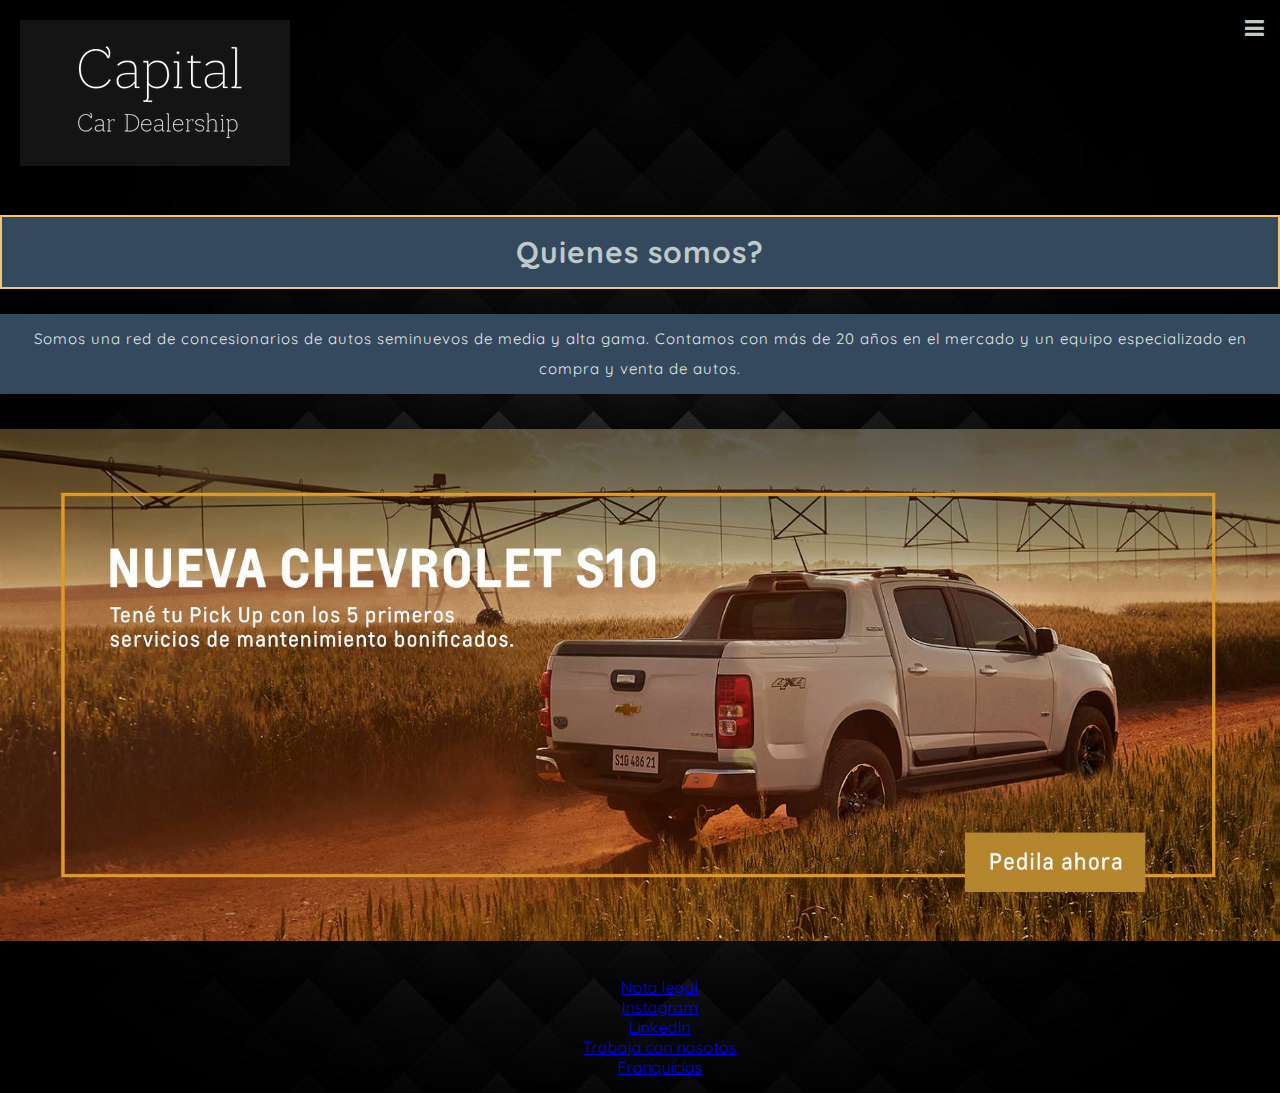
<file: index.html>
<!DOCTYPE html>
<html lang="en">
	<head>
		<meta charset="UTF-8">
		<meta name="viewport" content="width=device-width, initial-scale=1.0">
		<title>Capital Car Dealership</title>
		<link rel="stylesheet" href="https://cdn.jsdelivr.net/npm/bootstrap@4.5.3/dist/css/bootstrap.min.css" integrity="sha384-TX8t27EcRE3e/ihU7zmQxVncDAy5uIKz4rEkgIXeMed4M0jlfIDPvg6uqKI2xXr2" crossorigin="anonymous">
		<link rel="stylesheet" type="text/css" href="scss/estilo.css">
		<link rel="stylesheet" href="https://cdnjs.cloudflare.com/ajax/libs/font-awesome/4.7.0/css/font-awesome.min.css">
		<meta name="description" content="Somos una red de concesionarios de autos seminuevos de media y alta gama. Contamos con más de 20 años en el mercado y un equipo especializado en compra y venta de autos">
		<meta name="keywords" content="HTML, CSS, concesionaria, vehiculos, 0km, usados, lanchas, car detailing, accesorios para vehiculos, financiacion de vehiculos">
	</head>
<body>
	<header>
<header>

		<div class="topnav">
			<img  src= img/logo2.png alt="logo" class="active">
			<div id="myLinks">
			  <a  href=index.html>Inicio</a>
			  <a  href=nuestrosvehiculos.html>Nuestros Vehiculos</a>
			  <a  href=servicios.html>Servicios</a>
			  <a  href=novedades.html>Novedades</a>
			  <a  href=contacto.html>Contacto</a>
			</div>
			<a href="javascript:void(0);" class="icon" onclick="myFunction()">
			  <i class="fa fa-bars"></i>
			</a>
		  </div>
	
	</header>
	
	</header>

	<main>
		<!-- primera info de la pag, con h2 y p, cos sus clases -->
		<section class="head">
			<h2 class="head__titulo">Quienes somos?</h2>
			<p class="head__Texto">Somos una red de concesionarios de autos seminuevos de media y alta gama. Contamos con más de 20 años en el mercado y un equipo especializado en compra y venta de autos.</p>
		</section>
		
		<!--imagen ilustrativa OFERTA-->
		<div class="wrapping__propiedades" >
			<img  src="img/imgCamionetaIndex.jpg" alt="OFERTA">
		</div>	
		
	</main>
	<!-- Comienzo del footer, con un nav distinto al anterior, sin logo y con los botones ya gitget linkeados  -->
	<footer>
		<nav class="navbar justify-content-center navbar-expand-sm  navbar-dark">
			<ul class="navbar-nav">
    		<li>
      			<a class="nav-link" href=http://www.saij.gob.ar/nuevo-codigo-civil-y-comercial-de-la-nacion>Nota legal</a> 
   			 </li>
   			<li>
      			<a class="nav-link" href=https://www.instagram.com/elmetodocurly>Instagram</a>  
    		</li>
			<li>
				<a class="nav-link" href=https://www.linkedin.com/in/sebastian-m-olmedo-barrios-a34667b/>LinkedIn</a>
			</li>
			<li>
				<a class="nav-link" href=contacto.html>Trabaja con nosotos</a>
			</li>
			<li>
				<a class="nav-link" href=contacto.html>Franquicias</a>
			</li>
		</ul>
		</nav>
	</footer>
		<script src="https://ajax.googleapis.com/ajax/libs/jquery/3.5.1/jquery.min.js"></script>
		<script src="https://cdn.jsdelivr.net/npm/popper.js@1.16.1/dist/umd/popper.min.js" integrity="sha384-9/reFTGAW83EW2RDu2S0VKaIzap3H66lZH81PoYlFhbGU+6BZp6G7niu735Sk7lN" crossorigin="anonymous"></script>
		<script src="https://cdn.jsdelivr.net/npm/bootstrap@4.5.3/dist/js/bootstrap.min.js" integrity="sha384-w1Q4orYjBQndcko6MimVbzY0tgp4pWB4lZ7lr30WKz0vr/aWKhXdBNmNb5D92v7s" crossorigin="anonymous"></script>
		<script>
		function myFunction() {
		var x = document.getElementById("myLinks");
		if (x.style.display === "block") {
			x.style.display = "none";
		} else {
			x.style.display = "block";
		}
		}
		</script>

	</body>
</html>
</file>
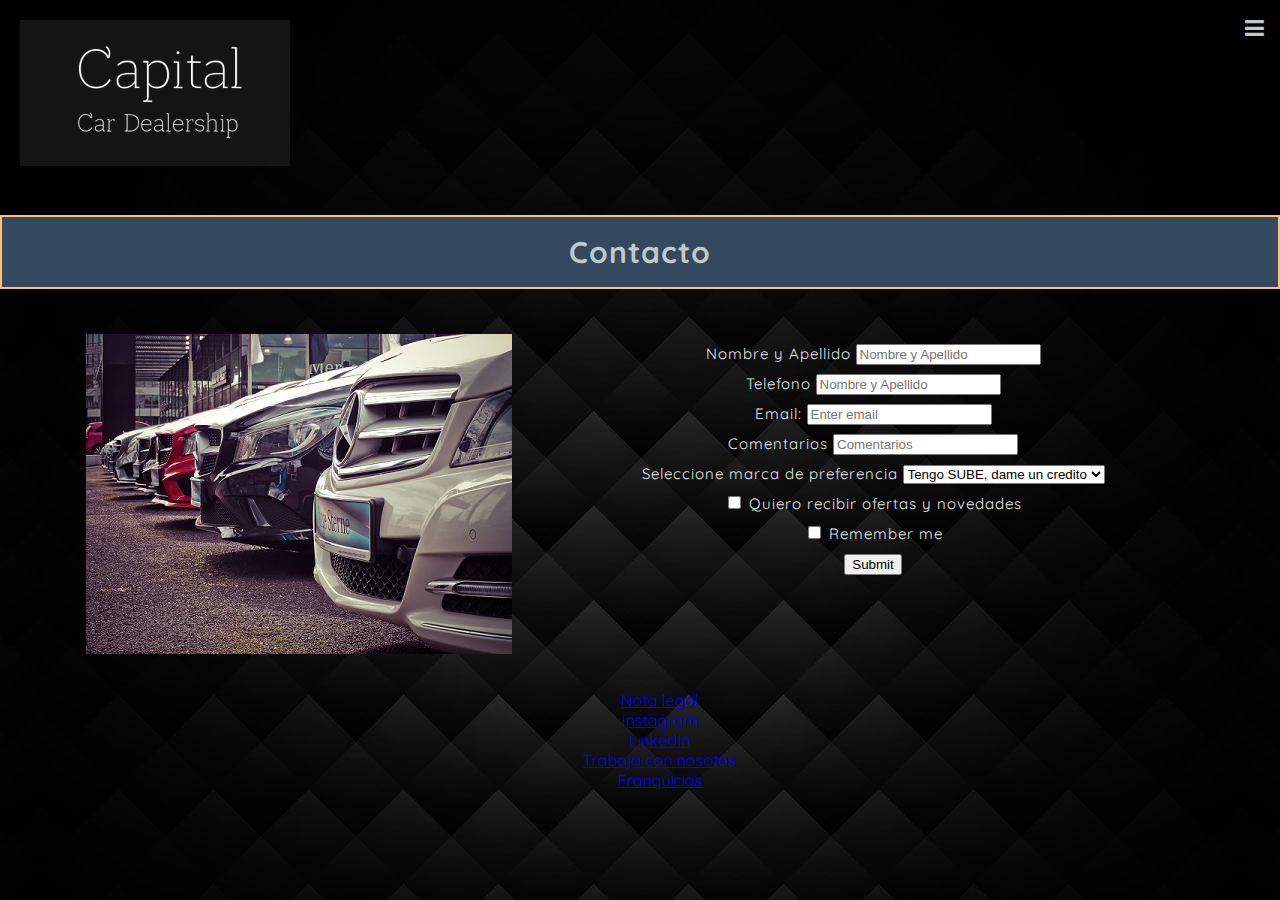
<file: contacto.html>
<!DOCTYPE html>
<html lang="en">
	<head>
		<meta charset="UTF-8">
		<meta name="viewport" content="width=device-width, initial-scale=1.0">
		<title>Capital Car Dealership</title>
		<link rel="stylesheet" href="https://cdn.jsdelivr.net/npm/bootstrap@4.5.3/dist/css/bootstrap.min.css" integrity="sha384-TX8t27EcRE3e/ihU7zmQxVncDAy5uIKz4rEkgIXeMed4M0jlfIDPvg6uqKI2xXr2" crossorigin="anonymous">
		<link rel="stylesheet" type="text/css" href="scss/estilo.css">
		<link rel="stylesheet" href="https://cdnjs.cloudflare.com/ajax/libs/font-awesome/4.7.0/css/font-awesome.min.css">
		<meta name="description" content="Somos una red de concesionarios de autos seminuevos de media y alta gama. Contamos con más de 20 años en el mercado y un equipo especializado en compra y venta de autos">
		<meta name="keywords" content="HTML, CSS, concesionaria, vehiculos, 0km, usados, lanchas, car detailing, accesorios para vehiculos, financiacion de vehiculos">
	</head>

<body>
	<header>

		<div class="topnav">
			<img  src= img/logo2.png alt="logo" class="active">
			<div id="myLinks">
			  <a  href=index.html>Inicio</a>
			  <a  href=nuestrosvehiculos.html>Nuestros Vehiculos</a>
			  <a  href=servicios.html>Servicios</a>
			  <a  href=novedades.html>Novedades</a>
			  <a  href=contacto.html>Contacto</a>
			</div>
			<a href="javascript:void(0);" class="icon" onclick="myFunction()">
			  <i class="fa fa-bars"></i>
			</a>
		  </div>
	
	</header>
	<!-- primera info de la pag, con h2 y p, cos sus clases -->
	<section class="head">
		<h2 class="head__titulo">Contacto</h2></div>
	</section>	
	<!-- formulario de contacto -->
	<div class="wrapping__propiedades" >
		<img src="img/imgContacto.jpg" alt="imgDeContacto">				
		
	
			<form class="formularioContacto" action="/action_page.php"> 
				<div class="form-group">
				<label for="nombreyapellido">Nombre y Apellido</label>
				<input type="text" class="form-control"  placeholder="Nombre y Apellido">
				</div>   
				<div>
				<label for="Telefono">Telefono</label>
				<input type="text" class="form-control"  placeholder="Nombre y Apellido">
				</div>  
				<div class="form-group">
				<label for="email">Email:</label>
				<input type="email" class="form-control" id="email" placeholder="Enter email" name="email">
				</div>
				<div class="form-group">
				<label for="Comentarios">Comentarios</label>
				<input type="Comentarios" class="form-control" placeholder="Comentarios">
				</div>
				<div>
				<label>Seleccione marca de preferencia</label>
				<select name="Preferencia">
				<option value="m">Tengo SUBE, dame un credito</option>
				<option value="p">Mercedes Benz</option>
				<option value="m">Audi</option>
				<option value="m">Ford</option>
				<option value="m">BMW</option>
				<option value="m">Jaguar</option>
				</select>
				</div>
				<input name="newsletter" type="checkbox">
				<label for="newsletter">Quiero recibir ofertas y novedades</label>	
				<div>	
				<div class="form-group form-check">
				<label class="form-check-label">
				<input class="form-check-input" type="checkbox" name="remember"> Remember me
				</label>
				</div>
				<button type="submit" class="btn btn-primary">Submit</button>
			</form>
		</div>	
	<!-- Comienzo del footer, con un nav distinto al anterior, sin logo y con los botones ya gitget linkeados  -->
	<footer>
		<nav class="navbar justify-content-center navbar-expand-sm  navbar-dark">
			<ul class="navbar-nav">
    		<li>
      			<a class="nav-link" href=http://www.saij.gob.ar/nuevo-codigo-civil-y-comercial-de-la-nacion>Nota legal</a> 
   			 </li>
   			<li>
      			<a class="nav-link" href=https://www.instagram.com/elmetodocurly>Instagram</a>  
    		</li>
			<li>
				<a class="nav-link" href=https://www.linkedin.com/in/sebastian-m-olmedo-barrios-a34667b/>LinkedIn</a>
			</li>
			<li>
				<a class="nav-link" href=contacto.html>Trabaja con nosotos</a>
			</li>
			<li>
				<a class="nav-link" href=contacto.html>Franquicias</a>
			</li>
		</ul>
		</nav>
	</footer>
		<script src="https://ajax.googleapis.com/ajax/libs/jquery/3.5.1/jquery.min.js"></script>
		<script src="https://cdn.jsdelivr.net/npm/popper.js@1.16.1/dist/umd/popper.min.js" integrity="sha384-9/reFTGAW83EW2RDu2S0VKaIzap3H66lZH81PoYlFhbGU+6BZp6G7niu735Sk7lN" crossorigin="anonymous"></script>
		<script src="https://cdn.jsdelivr.net/npm/bootstrap@4.5.3/dist/js/bootstrap.min.js" integrity="sha384-w1Q4orYjBQndcko6MimVbzY0tgp4pWB4lZ7lr30WKz0vr/aWKhXdBNmNb5D92v7s" crossorigin="anonymous"></script>
		<script>
			function myFunction() {
			var x = document.getElementById("myLinks");
			if (x.style.display === "block") {
				x.style.display = "none";
			} else {
				x.style.display = "block";
			}
			}
			</script>
	</body>
</html>
</file>
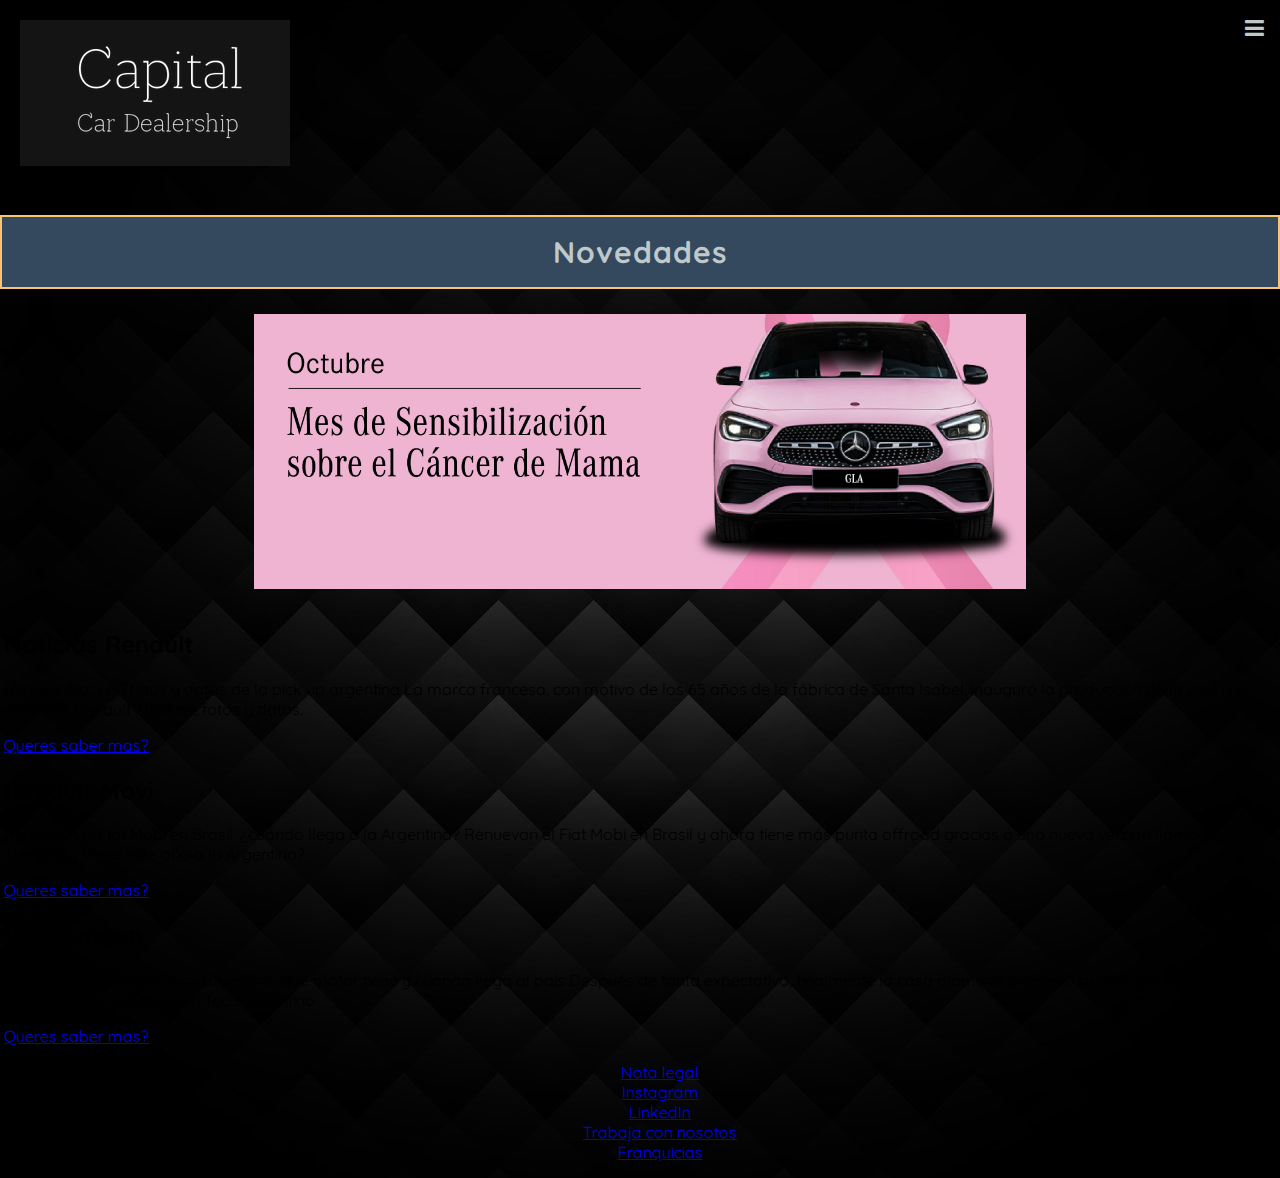
<file: novedades.html>
<!DOCTYPE html>
<html lang="en">
	<head>
		<meta charset="UTF-8">
		<meta name="viewport" content="width=device-width, initial-scale=1.0">
		<title>Capital Car Dealership</title>
		<link rel="stylesheet" href="https://cdn.jsdelivr.net/npm/bootstrap@4.5.3/dist/css/bootstrap.min.css" integrity="sha384-TX8t27EcRE3e/ihU7zmQxVncDAy5uIKz4rEkgIXeMed4M0jlfIDPvg6uqKI2xXr2" crossorigin="anonymous">
		<link rel="stylesheet" type="text/css" href="scss/estilo.css">
		<link rel="stylesheet" href="https://cdnjs.cloudflare.com/ajax/libs/font-awesome/4.7.0/css/font-awesome.min.css">
		<meta name="description" content="Somos una red de concesionarios de autos seminuevos de media y alta gama. Contamos con más de 20 años en el mercado y un equipo especializado en compra y venta de autos">
		<meta name="keywords" content="HTML, CSS, concesionaria, vehiculos, 0km, usados, lanchas, car detailing, accesorios para vehiculos, financiacion de vehiculos">
	</head>
<body>
	<header>

		<div class="topnav">
			<img  src= img/logo2.png alt="logo" class="active">
			<div id="myLinks">
			  <a  href=index.html>Inicio</a>
			  <a  href=nuestrosvehiculos.html>Nuestros Vehiculos</a>
			  <a  href=servicios.html>Servicios</a>
			  <a  href=novedades.html>Novedades</a>
			  <a  href=contacto.html>Contacto</a>
			</div>
			<a href="javascript:void(0);" class="icon" onclick="myFunction()">
			  <i class="fa fa-bars"></i>
			</a>
		  </div>
	</header>
<main>
  <section class="head">
    <h2 class="head__titulo">Novedades</h2>
   		<img class="novedades__imagenMB" src="img/novedadesMB.png">

		 <div class="row">
      <div class="col-md-4 mb-5">
        <div class="card h-100">
          <div class="card-body">
            <h2 class="card-title">Noticias Renault</h2>
            <p class="titulo__Texto">Renault Alaskan fotos y datos de la pick up argentina
					La marca francesa, con motivo de los 65 años de la fábrica 
					de Santa Isabel, inauguró la producción de la pick up 
					nacional. Renault Alaskan, fotos y datos.</p>
          </div>
          <div class="card-footer">
              <a href=https://www.renault.com.ar/ class="btn btn-primary btn-sm">Queres saber mas?</a>
          </div>
        </div>
      </div>
     
      <div class="col-md-4 mb-5">
        <div class="card h-100">
          <div class="card-body">
            <h2 class="card-title">Renault Movi</h2>
            <p class="titulo__Texto">Renuevan el Fiat Mobi en Brasil, ¿cuándo llega a la Argentina?
					Renuevan el Fiat Mobi en Brasil y ahora tiene más punta offroad
					gracias a una nueva versión llamada Trecking. ¿Viene este año a 
					la Argentina?</p>
          </div>
          <div class="card-footer">
            <a href=https://www.renault.com.ar/ class="btn btn-primary btn-sm">Queres saber mas?</a>
          </div>
        </div>
      </div>
 
      <div class="col-md-4 mb-5">
        <div class="card h-100">
          <div class="card-body">
            <h2 class="card-title"> Volkswagen</h2>
            <p class="titulo__Texto">Así es el Volkswagen Taos argentino: qué motor tiene y cuándo 
					llega al país Después de tanta expectativa, finalmente la casa 
					alamana presentó al SUV que llegará en 2021. Así es el Volkswagen 
					Taos argentino</p>
          </div>
          <div class="card-footer">
            <a href=https://www.volkswagen.com.ar/es.html class="btn btn-primary btn-sm">Queres saber mas?</a>
          </div>
        </div>
      </div>

	</main>
	
	
	<footer>
		<nav class="navbar justify-content-center navbar-expand-sm  navbar-dark">
			<ul class="navbar-nav">
    		<li>
      			<a class="nav-link" href=http://www.saij.gob.ar/nuevo-codigo-civil-y-comercial-de-la-nacion>Nota legal</a> 
   			 </li>
   			<li>
      			<a class="nav-link" href=https://www.instagram.com/elmetodocurly>Instagram</a>  
    		</li>
			<li>
				<a class="nav-link" href=https://www.linkedin.com/in/sebastian-m-olmedo-barrios-a34667b/>LinkedIn</a>
			</li>
			<li>
				<a class="nav-link" href=contacto.html>Trabaja con nosotos</a>
			</li>
			<li>
				<a class="nav-link" href=contacto.html>Franquicias</a>
			</li>
		</ul>
		</nav>
	</footer>
		<script src="https://ajax.googleapis.com/ajax/libs/jquery/3.5.1/jquery.min.js"></script>
		<script src="https://cdn.jsdelivr.net/npm/popper.js@1.16.1/dist/umd/popper.min.js" integrity="sha384-9/reFTGAW83EW2RDu2S0VKaIzap3H66lZH81PoYlFhbGU+6BZp6G7niu735Sk7lN" crossorigin="anonymous"></script>
		<script src="https://cdn.jsdelivr.net/npm/bootstrap@4.5.3/dist/js/bootstrap.min.js" integrity="sha384-w1Q4orYjBQndcko6MimVbzY0tgp4pWB4lZ7lr30WKz0vr/aWKhXdBNmNb5D92v7s" crossorigin="anonymous"></script>
		<script>
			function myFunction() {
			var x = document.getElementById("myLinks");
			if (x.style.display === "block") {
				x.style.display = "none";
			} else {
				x.style.display = "block";
			}
			}
			</script>
	</body>
</html>
</file>
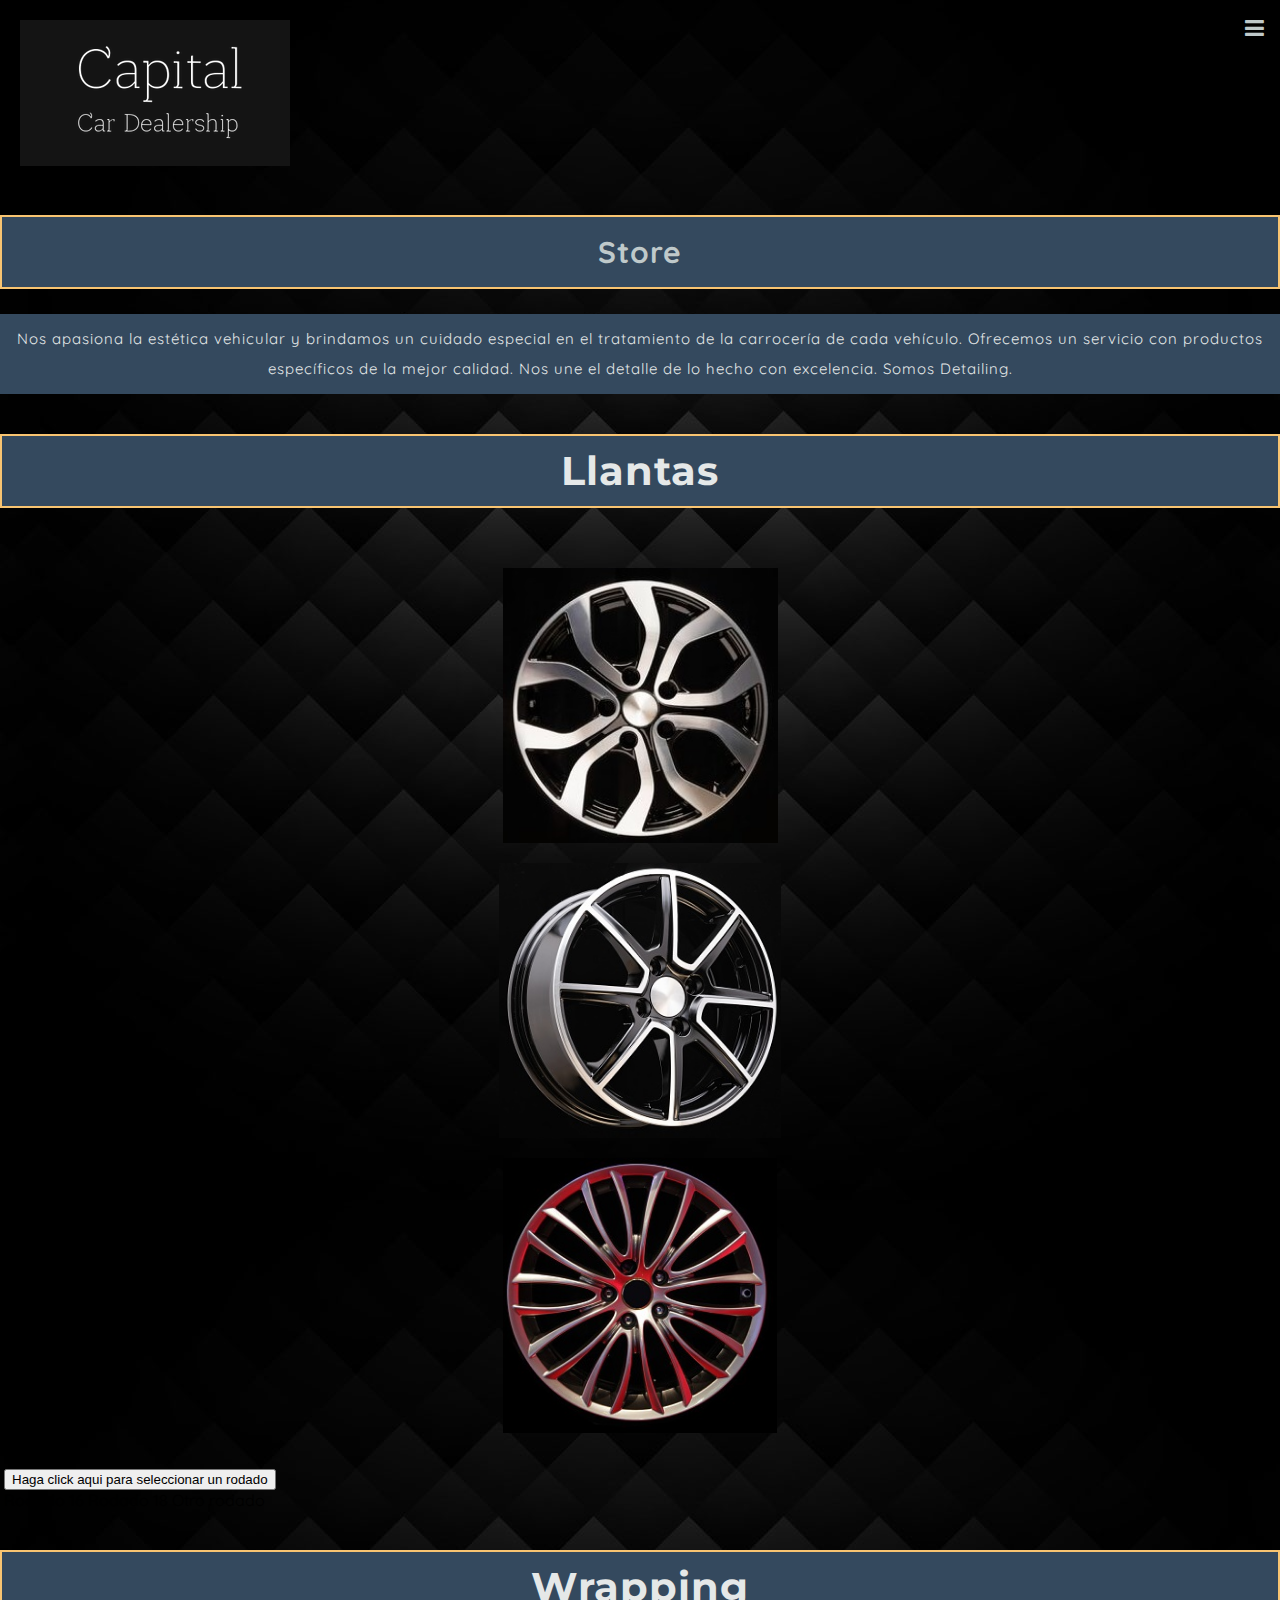
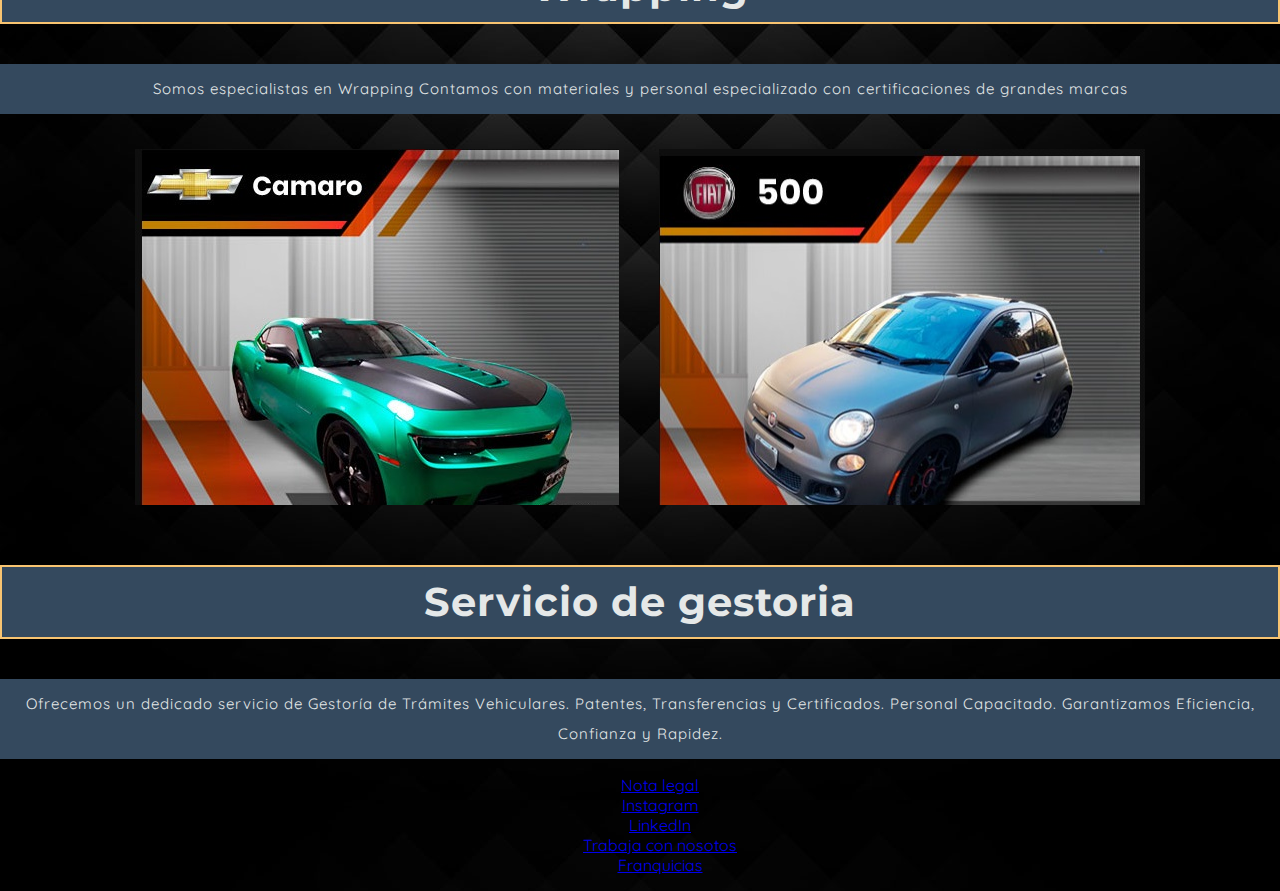
<file: servicios.html>
<!DOCTYPE html>
<html lang="en">
	<head>
		<meta charset="UTF-8">
		<meta name="viewport" content="width=device-width, initial-scale=1.0">
		<title>Capital Car Dealership</title>
		<link rel="stylesheet" href="https://cdn.jsdelivr.net/npm/bootstrap@4.5.3/dist/css/bootstrap.min.css" integrity="sha384-TX8t27EcRE3e/ihU7zmQxVncDAy5uIKz4rEkgIXeMed4M0jlfIDPvg6uqKI2xXr2" crossorigin="anonymous">
		<link rel="stylesheet" type="text/css" href="scss/estilo.css">
		<link rel="stylesheet" href="https://cdnjs.cloudflare.com/ajax/libs/font-awesome/4.7.0/css/font-awesome.min.css">
		<meta name="description" content="Somos una red de concesionarios de autos seminuevos de media y alta gama. Contamos con más de 20 años en el mercado y un equipo especializado en compra y venta de autos">
		<meta name="keywords" content="HTML, CSS, concesionaria, vehiculos, 0km, usados, lanchas, car detailing, accesorios para vehiculos, financiacion de vehiculos">
	</head>
	
<body>
	<header>

		<div class="topnav">
			<img  src= img/logo2.png alt="logo" class="active">
			<div id="myLinks">
			  <a  href=index.html>Inicio</a>
			  <a  href=nuestrosvehiculos.html>Nuestros Vehiculos</a>
			  <a  href=servicios.html>Servicios</a>
			  <a  href=novedades.html>Novedades</a>
			  <a  href=contacto.html>Contacto</a>
			</div>
			<a href="javascript:void(0);" class="icon" onclick="myFunction()">
			  <i class="fa fa-bars"></i>
			</a>
		  </div>
	
	</header>


	<section class="head">		
		<h2 class="head__titulo">Store</h2>	
		<p class="head__Texto"> Nos apasiona la estética vehicular y brindamos un cuidado especial en el tratamiento de la carrocería de cada vehículo. Ofrecemos un servicio con productos específicos de la mejor calidad. Nos une el detalle de lo hecho con excelencia. Somos Detailing.
			</p>
	
	
			<section>
				<h3 class="subtitulo__titulo">Llantas</h3>
	
				<span>
					<div id="demo" class="carousel slide" data-ride="carousel">
		
					  <ul class="carousel-indicators">
						<li data-target="#demo" data-slide-to="0" class="active"></li>
						<li data-target="#demo" data-slide-to="1"></li>
						<li data-target="#demo" data-slide-to="2"></li>
						<li data-target="#demo" data-slide-to="3"></li>
						<li data-target="#demo" data-slide-to="4"></li>
					  </ul>
		
					 
					  <div class="carousel-inner">
						<div class="carousel-item active">
						  <img class="alignImgIndex" src="img/llanta.jpg" alt="Michelin"> 
						</div>
						<div class="carousel-item">
						  <img class="alignImgIndex" src="img/llanta2.jpg" alt="Pirelli">
						</div>
						<div class="carousel-item">
						  <img class="alignImgIndex" src="img/llanta3.jpg" alt="Nacional">
						</div>
						 
					  </div>
		
						<a class="carousel-control-prev" href="#demo" data-slide="prev">
						<span class="carousel-control-prev-icon"></span>
						</a>
						<a class="carousel-control-next" href="#demo" data-slide="next">
						<span class="carousel-control-next-icon"></span>
						</a>
					</div>
				</span>
					
				<div class="row">
					<div class="col-md-4 mb-5">
						<div class="container">	                                        
							<div class="dropdown">
								<button type="button" class="btn btn-primary dropdown-toggle" data-toggle="dropdown">
								Haga click aqui para seleccionar un rodado 
								</button>
								<div class="dropdown-menu">
								<a class="dropdown-item">Rodado 16</a>
								<a class="dropdown-item">Rodado 18</a>
								<a class="dropdown-item">Otro rodado</a>
								</div>
							</div>  
						</div>
					</div>
				</div>
				<!--wrapping-->
				<div class="subTitulo">
					<h3 class="subtitulo__titulo">Wrapping</h3>
						<p class="head__Texto">Somos especialistas en Wrapping
						Contamos con materiales y personal especializado con certificaciones de grandes marcas</p>
				</div>
				
				<div class="wrapping__propiedades" >
							
					<img  src="img/ploteo.jpg" alt="Wrapping">
				
					<img src="img/ploteo2.jpg" alt="Wrapping">
				</div>	
				
				  
				  
			
			<div class="subTitulo">
				<h3 class="subtitulo__titulo">Servicio de gestoria</h3>
				<p class="head__Texto">Ofrecemos un dedicado servicio de Gestoría de Trámites Vehiculares. Patentes, Transferencias y Certificados. 
				 Personal Capacitado. Garantizamos Eficiencia, Confianza y Rapidez. </p>
			</div>	
		</section>
	</section>

	<footer>
		<nav class="navbar justify-content-center navbar-expand-sm  navbar-dark">
			<ul class="navbar-nav">
    		<li>
      			<a class="nav-link" href=http://www.saij.gob.ar/nuevo-codigo-civil-y-comercial-de-la-nacion>Nota legal</a> 
   			 </li>
   			<li>
      			<a class="nav-link" href=https://www.instagram.com/elmetodocurly>Instagram</a>  
    		</li>
			<li>
				<a class="nav-link" href=https://www.linkedin.com/in/sebastian-m-olmedo-barrios-a34667b/>LinkedIn</a>
			</li>
			<li>
				<a class="nav-link" href=contacto.html>Trabaja con nosotos</a>
			</li>
			<li>
				<a class="nav-link" href=contacto.html>Franquicias</a>
			</li>
		</ul>
		</nav>
	</footer>
	<script src="https://ajax.googleapis.com/ajax/libs/jquery/3.5.1/jquery.min.js"></script>
	<script src="https://cdn.jsdelivr.net/npm/popper.js@1.16.1/dist/umd/popper.min.js" integrity="sha384-9/reFTGAW83EW2RDu2S0VKaIzap3H66lZH81PoYlFhbGU+6BZp6G7niu735Sk7lN" crossorigin="anonymous"></script>
	<script src="https://cdn.jsdelivr.net/npm/bootstrap@4.5.3/dist/js/bootstrap.min.js" integrity="sha384-w1Q4orYjBQndcko6MimVbzY0tgp4pWB4lZ7lr30WKz0vr/aWKhXdBNmNb5D92v7s" crossorigin="anonymous"></script>
	<script>
	function myFunction() {
	var x = document.getElementById("myLinks");
	if (x.style.display === "block") {
		x.style.display = "none";
	} else {
		x.style.display = "block";
	}
	}
	</script>

</body>
</html>
</file>
<file: scss/estilo.css>
@import url("https://fonts.googleapis.com/css2?family=Quicksand&display=swap");
@import url("https://fonts.googleapis.com/css2?family=Montserrat&display=swap");
body {
  background-image: url("../img/fondo2.jpg");
  background-position: top center;
  margin: 0px;
  height: auto;
}

img {
  max-width: 100%;
  margin: 20px;
}

.logo__navbar {
  display: -ms-grid;
  display: grid;
  -webkit-box-pack: center;
      -ms-flex-pack: center;
          justify-content: center;
  -webkit-box-align: center;
      -ms-flex-align: center;
          align-items: center;
}

ul li {
  display: -ms-grid;
  display: grid;
  -webkit-box-pack: center;
      -ms-flex-pack: center;
          justify-content: center;
  -webkit-box-align: center;
      -ms-flex-align: center;
          align-items: center;
}

ol li {
  font-size: 20px;
  font-family: "Quicksand", sans-serif;
  color: #BFC9CA;
  letter-spacing: 1px;
}

ul li ol li {
  font-size: 20px;
  font-family: "Quicksand", sans-serif;
  color: #BFC9CA;
  letter-spacing: 1px;
}

form {
  color: #BFC9CA;
}

.novedades__imagenMB {
  display: block;
  margin-left: auto;
  margin-right: auto;
  height: 275px;
}

.head__titulo {
  display: -ms-grid;
  display: grid;
  -webkit-box-pack: center;
      -ms-flex-pack: center;
          justify-content: center;
  -webkit-box-align: center;
      -ms-flex-align: center;
          align-items: center;
  font-family: "Quicksand", sans-serif;
  color: #BFC9CA;
  letter-spacing: 1px;
  line-height: 50px;
  font-size: 30px;
  background-color: #34495E;
  border: 10px;
  padding: 10px;
  border: #F8C471 solid 2px;
  text-align: center;
  min-width: 350px;
}

.subtitulo__titulo {
  display: -ms-grid;
  display: grid;
  -webkit-box-pack: center;
      -ms-flex-pack: center;
          justify-content: center;
  -webkit-box-align: center;
      -ms-flex-align: center;
          align-items: center;
  font-family: "Montserrat", sans-serif;
  color: #E5E8E8;
  letter-spacing: 1px;
  line-height: 50px;
  font-size: 40px;
  background-color: #34495E;
  border: 10px;
  padding: 10px;
  border: #F8C471 solid 2px;
  text-align: center;
}

h4 {
  display: -ms-grid;
  display: grid;
  -webkit-box-pack: center;
      -ms-flex-pack: center;
          justify-content: center;
  -webkit-box-align: center;
      -ms-flex-align: center;
          align-items: center;
  font-family: "Montserrat", sans-serif;
  color: #E5E8E8;
  letter-spacing: 1px;
  line-height: 40px;
  font-size: 30px;
  background-color: #34495E;
  border: 10px;
  padding: 10px;
  border: #F8C471 solid 2px;
  text-align: center;
}

.head__Texto {
  display: -ms-grid;
  display: grid;
  -webkit-box-pack: center;
      -ms-flex-pack: center;
          justify-content: center;
  -webkit-box-align: center;
      -ms-flex-align: center;
          align-items: center;
  font-family: "Quicksand", sans-serif;
  color: #E5E8E8;
  letter-spacing: 1px;
  line-height: 30px;
  font-size: 15px;
  background-color: #34495E;
  border: 30px;
  padding: 10px;
  text-align: center;
}

.formularioContacto {
  font-family: "Quicksand", sans-serif;
  color: #E5E8E8;
  letter-spacing: 1px;
  line-height: 30px;
  font-size: 15px;
  margin: 100px;
  margin-top: 15px;
  margin-bottom: 0px;
  border: 30px;
  padding: 10px;
  text-align: center;
}

header {
  width: 100%;
  text-decoration: none;
}

.alignImgIndex {
  display: block;
  margin-left: auto;
  margin-right: auto;
  height: 275px;
}

.gallery__propiedades {
  display: -webkit-box;
  display: -ms-flexbox;
  display: flex;
  -ms-flex-pack: distribute;
      justify-content: space-around;
  margin: 15px;
  height: 250px;
  width: 350px;
}

#contacto {
  display: -webkit-box;
  display: -ms-flexbox;
  display: flex;
  -ms-flex-pack: distribute;
      justify-content: space-around;
  -webkit-box-align: center;
      -ms-flex-align: center;
          align-items: center;
}

#contacto form {
  display: -webkit-box;
  display: -ms-flexbox;
  display: flex;
  -webkit-box-orient: vertical;
  -webkit-box-direction: normal;
      -ms-flex-direction: column;
          flex-direction: column;
}

.galeriaUsados {
  padding: 25px;
  border: 15px;
}

.footer {
  background: #343A40;
  padding: 12px;
  margin: 10px;
  font-size: 30px;
  -webkit-box-orient: horizontal;
  -webkit-box-direction: normal;
      -ms-flex-direction: row;
          flex-direction: row;
  -ms-flex-pack: distribute;
      justify-content: space-around;
}

.sizeImgNuestosV {
  width: 300px;
  height: 200px;
}

.caracteristicas__table {
  font-family: "Montserrat", sans-serif;
  color: #E5E8E8;
  letter-spacing: 1px;
  line-height: 20px;
  font-size: 15px;
  background-color: #34495E;
  margin-left: 5px;
  margin-right: 5px;
}

.conteiner {
  display: -ms-grid;
  display: grid;
  -webkit-box-pack: center;
      -ms-flex-pack: center;
          justify-content: center;
  -webkit-box-align: center;
      -ms-flex-align: center;
          align-items: center;
}

.wrapping__propiedades {
  display: -webkit-box;
  display: -ms-flexbox;
  display: flex;
  -ms-flex-wrap: wrap;
      flex-wrap: wrap;
  -webkit-box-pack: center;
      -ms-flex-pack: center;
          justify-content: center;
}

.container {
  margin-top: 15px;
  display: -webkit-box;
  display: -ms-flexbox;
  display: flex;
  -ms-flex-wrap: wrap;
      flex-wrap: wrap;
  -webkit-box-pack: center;
      -ms-flex-pack: center;
          justify-content: center;
}

.estiloLogo {
  width: 100%;
  max-width: 250px;
  height: auto;
}

* {
  -webkit-box-sizing: border-box;
          box-sizing: border-box;
}

body {
  margin: 0;
  font-family: Arial;
}

.header {
  text-align: center;
  padding: 32px;
}

.row {
  display: -ms-flexbox;
  display: -webkit-box;
  display: flex;
  -ms-flex-wrap: wrap;
  flex-wrap: wrap;
  padding: 0 4px;
}

.column {
  -ms-flex: 25%;
  -webkit-box-flex: 25%;
          flex: 25%;
  max-width: 25%;
  padding: 0 4px;
}

.column img {
  margin-top: 8px;
  vertical-align: middle;
  width: 100%;
}

@media screen and (max-width: 800px) {
  .column {
    -ms-flex: 50%;
    -webkit-box-flex: 50%;
            flex: 50%;
    max-width: 50%;
  }
}

@media screen and (max-width: 600px) {
  .column {
    -ms-flex: 100%;
    -webkit-box-flex: 100%;
            flex: 100%;
    max-width: 100%;
  }
}

body {
  font-family: "Quicksand", sans-serif;
}

.mobile-container {
  max-width: 480px;
  margin: auto;
  background-color: red;
  height: 500px;
  color: white;
  border-radius: 10px;
}

.topnav {
  overflow: hidden;
  background-color: none;
  position: relative;
}

.topnav #myLinks {
  display: none;
}

.topnav a {
  float: left;
  color: #BFC9CA;
  padding: 14px 16px;
  text-decoration: none;
  font-size: 22px;
}

.topnav a.icon {
  float: right;
}

.topnav a:hover {
  background-color: #34495E;
  color: silver;
}

.active {
  background-color: none;
  color: #BFC9CA;
}
/*# sourceMappingURL=estilo.css.map */
</file>
